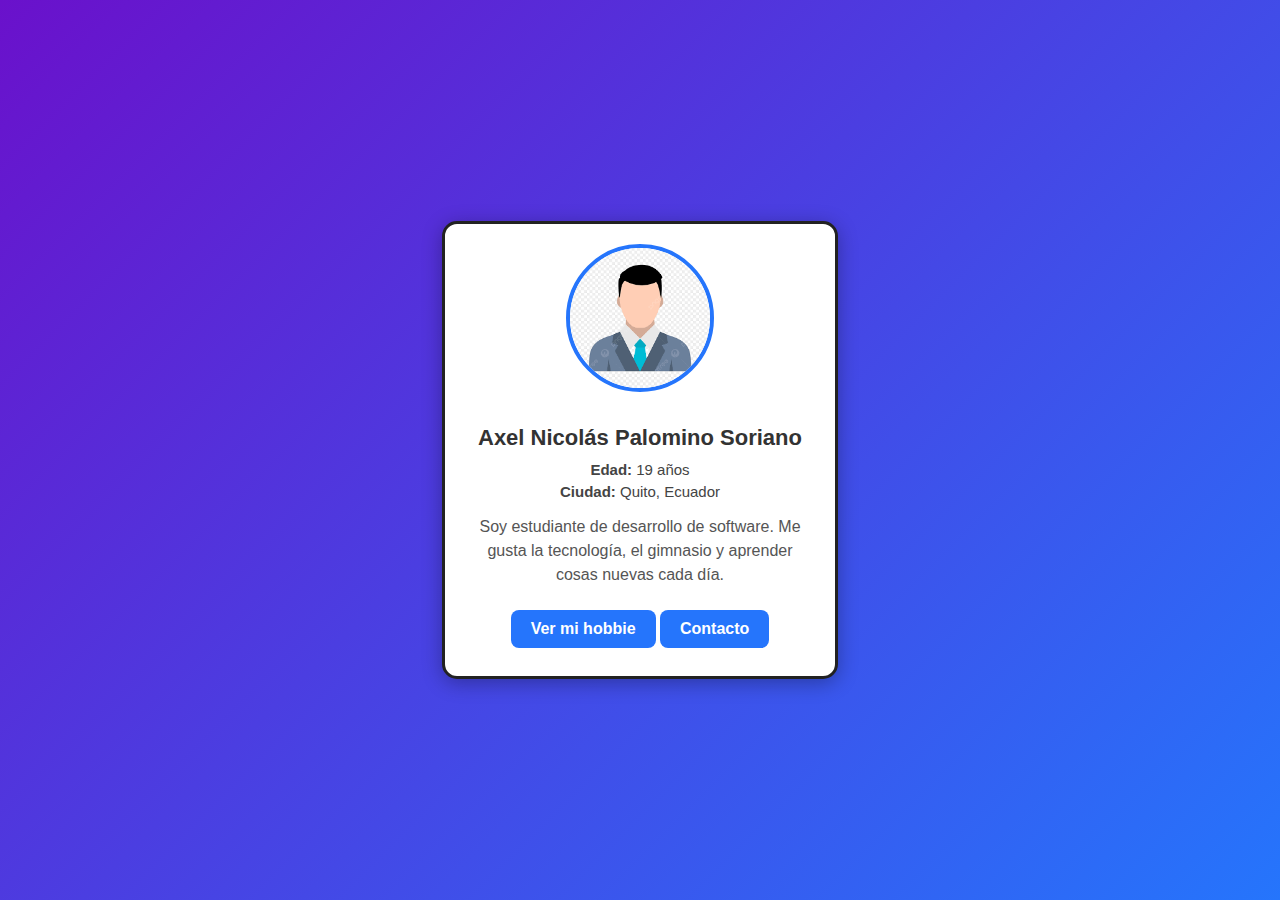
<file: index.html>
<!DOCTYPE html>
<html>
<head>
    <meta charset="utf-8">
    <title>Mi Tarjeta Personal</title>
    <link rel="stylesheet" href="estilos.css">
</head>
<body>

    <div class="tarjeta">

        <img src="imagenes/usuario.png" alt="Foto de perfil" class="foto">

        <h1 class="nombre">Axel Nicolás Palomino Soriano</h1>

        <p class="dato"><strong>Edad:</strong> 19 años</p>
        <p class="dato"><strong>Ciudad:</strong> Quito, Ecuador</p>

        <p class="descripcion">
            Soy estudiante de desarrollo de software. Me gusta la tecnología,
            el gimnasio y aprender cosas nuevas cada día.
        </p>

        <a href="hobby.html" class="boton">Ver mi hobbie</a>
        <a href="axelpsoriano03@gmail.com" class="boton">Contacto</a>

    </div>

</body>
</html>
</file>
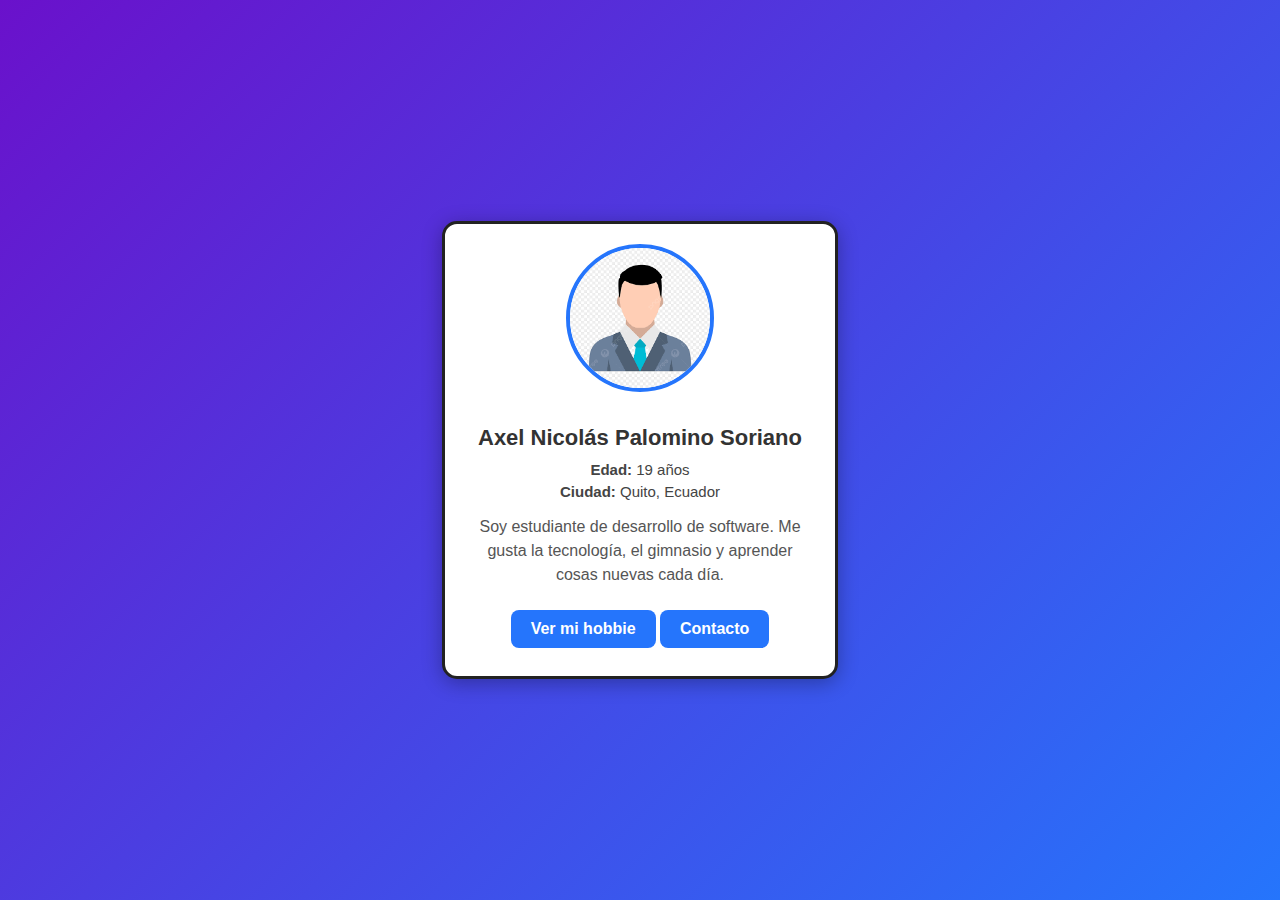
<file: Prueba1/index.html>
<!DOCTYPE html>
<html>
<head>
    <meta charset="utf-8">
    <title>Mi Tarjeta Personal</title>
    <link rel="stylesheet" href="estilos.css">
</head>
<body>

    <div class="tarjeta">

        <img src="imagenes/usuario.png" alt="Foto de perfil" class="foto">

        <h1 class="nombre">Axel Nicolás Palomino Soriano</h1>

        <p class="dato"><strong>Edad:</strong> 19 años</p>
        <p class="dato"><strong>Ciudad:</strong> Quito, Ecuador</p>

        <p class="descripcion">
            Soy estudiante de desarrollo de software. Me gusta la tecnología,
            el gimnasio y aprender cosas nuevas cada día.
        </p>

        <a href="hobby.html" class="boton">Ver mi hobbie</a>
        <a href="mailto:correo@ejemplo.com" class="boton">Contacto</a>

    </div>

</body>
</html>
</file>
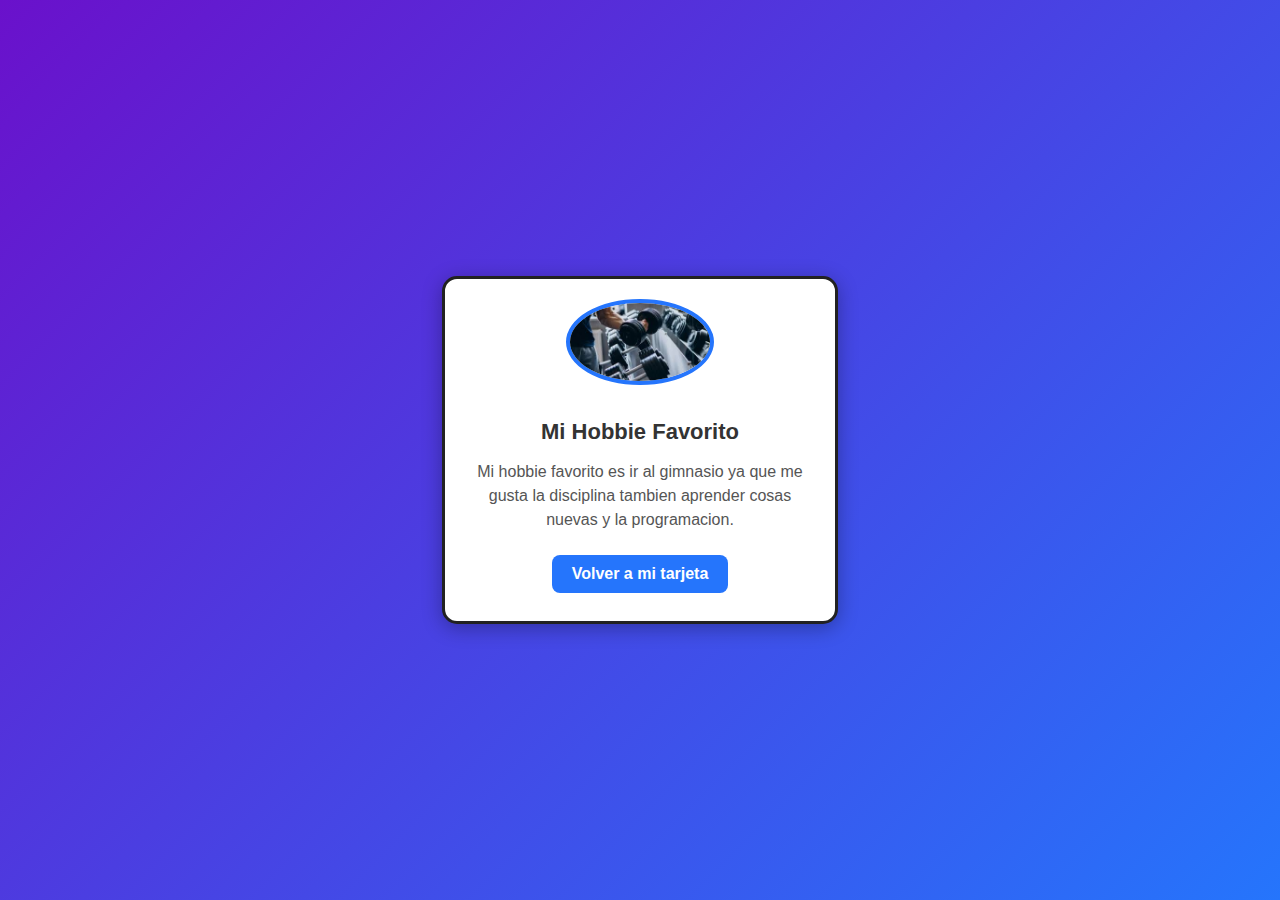
<file: hobby.html>
<!DOCTYPE html>
<html>
<head>
    <meta charset="utf-8">
    <title>Mi Hobbie</title>
    <link rel="stylesheet" href="estilos.css">
</head>
<body>

    <div class="tarjeta">

        <img src="imagenes/hobby.jpeg" alt="Hobbie" class="foto">

        <h1 class="nombre">Mi Hobbie Favorito</h1>

        <p class="descripcion">
            Mi hobbie favorito es ir al gimnasio ya que me gusta la disciplina tambien aprender cosas nuevas y la programacion.
        </p>

        <a href="index.html" class="boton">Volver a mi tarjeta</a>

    </div>

</body>
</html>
</file>
<file: estilos.css>
body {
    margin: 0;
    font-family: Arial, Helvetica, sans-serif;
    background: linear-gradient(135deg, #6a11cb, #2575fc);
    display: flex;
    justify-content: center;
    align-items: center;
    min-height: 100vh;
}

.tarjeta {
    background: #ffffff;
    width: 350px;
    padding: 25px;
    text-align: center;
    
 
    margin: 20px;
    border: 3px solid #222;
    padding: 20px;
    border-radius: 15px;

  
    box-shadow: 0px 4px 20px rgba(0,0,0,0.3);
}


.foto {
    width: 140px;
    border-radius: 50%;
    margin-bottom: 15px;
    border: 4px solid #2575fc;
}


.nombre {
    font-size: 22px;
    margin-bottom: 10px;
    color: #333;
}


.dato {
    font-size: 15px;
    margin: 5px 0;
    color: #444;
}


.descripcion {
    margin: 15px 0;
    line-height: 1.5;
    color: #555;
}


.boton {
    display: inline-block;
    background-color: #2575fc;
    color: white;
    padding: 10px 20px;
    margin: 8px auto;
    text-decoration: none;
    border-radius: 8px;
    font-weight: bold;
    transition: 0.3s;
}

.boton:hover {
    background-color: #6a11cb;
}
</file>
<file: Prueba1/estilos.css>
body {
    margin: 0;
    font-family: Arial, Helvetica, sans-serif;
    background: linear-gradient(135deg, #6a11cb, #2575fc);
    display: flex;
    justify-content: center;
    align-items: center;
    min-height: 100vh;
}

.tarjeta {
    background: #ffffff;
    width: 350px;
    padding: 25px;
    text-align: center;
    
 
    margin: 20px;
    border: 3px solid #222;
    padding: 20px;
    border-radius: 15px;

  
    box-shadow: 0px 4px 20px rgba(0,0,0,0.3);
}


.foto {
    width: 140px;
    border-radius: 50%;
    margin-bottom: 15px;
    border: 4px solid #2575fc;
}


.nombre {
    font-size: 22px;
    margin-bottom: 10px;
    color: #333;
}


.dato {
    font-size: 15px;
    margin: 5px 0;
    color: #444;
}


.descripcion {
    margin: 15px 0;
    line-height: 1.5;
    color: #555;
}


.boton {
    display: inline-block;
    background-color: #2575fc;
    color: white;
    padding: 10px 20px;
    margin: 8px auto;
    text-decoration: none;
    border-radius: 8px;
    font-weight: bold;
    transition: 0.3s;
}

.boton:hover {
    background-color: #6a11cb;
}
</file>
